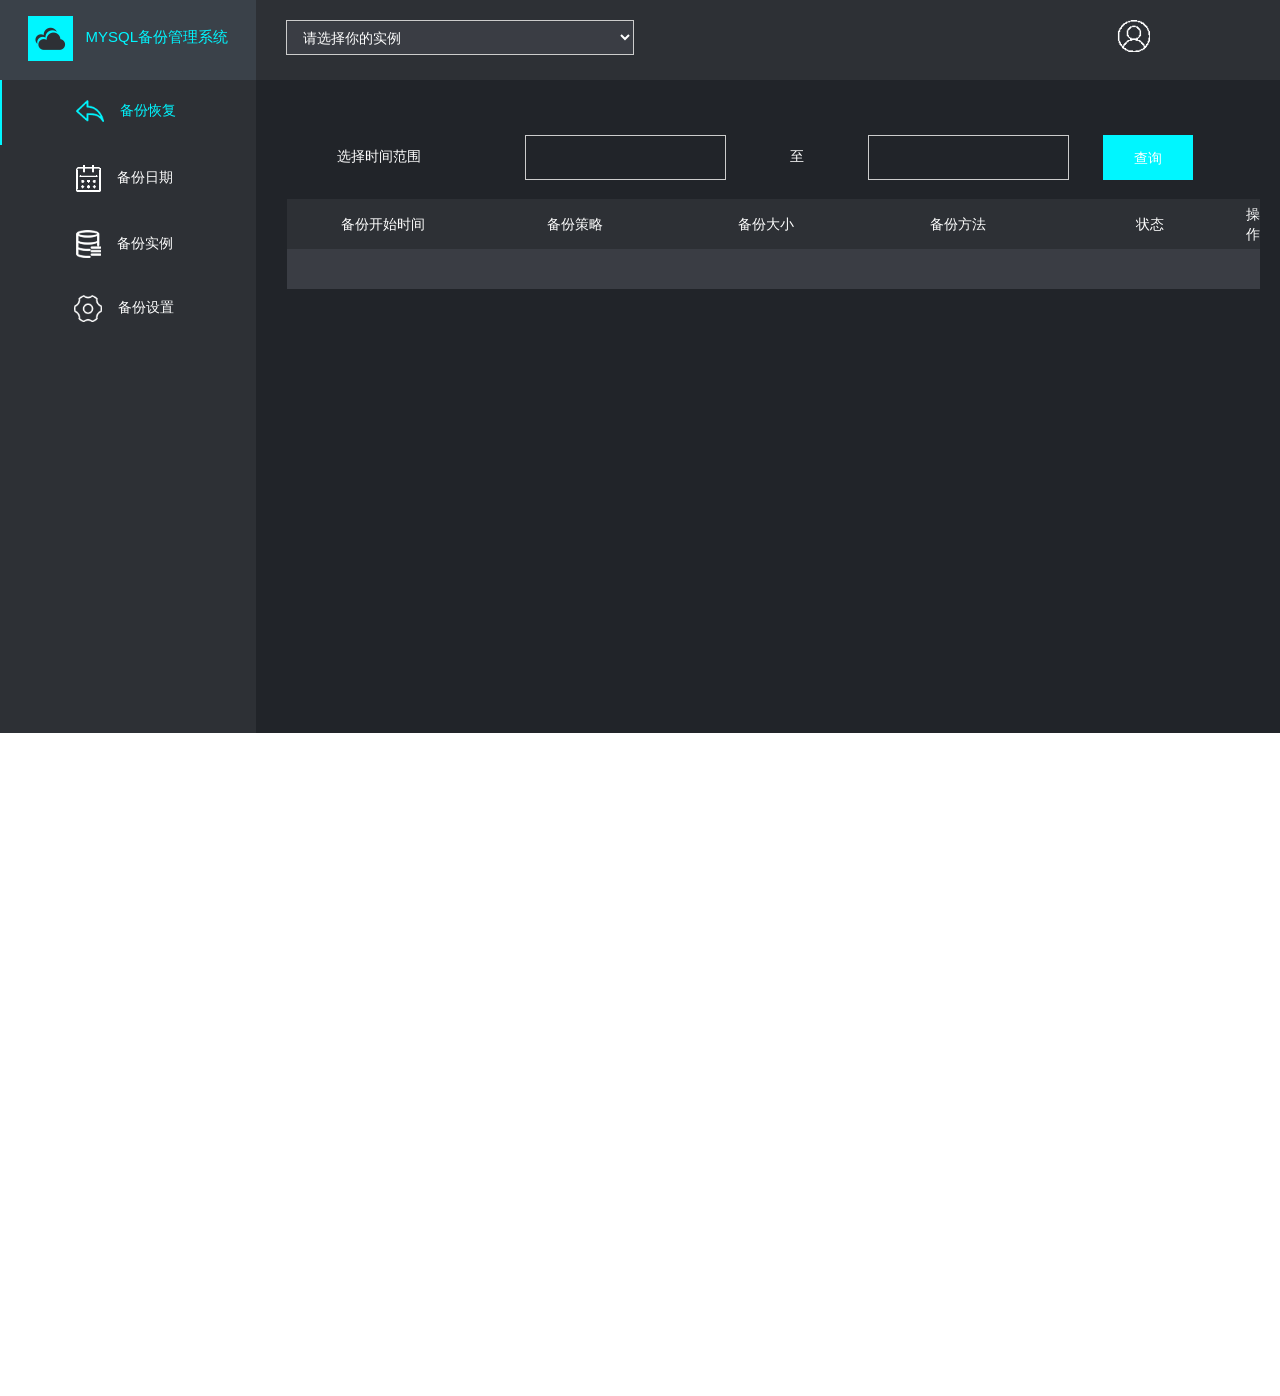
<file: out/artifacts/mysql_backup_war_exploded/WEB-INF/MysqlSystem/index.html>
<!DOCTYPE html>
<html lang="cn" dir="ltr">

<head>
  <meta charset="utf-8">
  <link rel="stylesheet" href="https://cdnjs.cloudflare.com/ajax/libs/twitter-bootstrap/3.3.7/css/bootstrap.css">
  <link rel="stylesheet" href="stylesheets/bootstrap-datepicker.css">
  <link rel="stylesheet" href="stylesheets/style.css">
  <title>Mysql备份管理系统</title>
</head>

<body>
  <div class="header">

    <div class="header-logo">
      <img src="img/logo.png" alt="logo">&nbsp&nbsp&nbsp<span>MYSQL备份管理系统</span>
    </div>

    <div class="header-user">
      <div class="form-group database-select">
        <select class="form-control dbOption" name="database">
            <option value="请选择你的实例" selected>请选择你的实例</option>
        </select>
      </div>
      <div class="username">
        <img src="img/user.png" style="zoom:80%" alt="user"><span class="userName" style="color:white">xxx</span></span>
      </div>

    </div>
  </div>

  <div class="main-tap">
    <ul class="main-left">

      <li class="main-li main-left-click">
        <img class="img-first" src="img/recover1.png" alt="recover">&nbsp&nbsp&nbsp&nbsp<span>备份恢复</span>
      </li>

      <li class="main-li">
        <img class="img-second" src="img/date1.png" alt="date">&nbsp&nbsp&nbsp&nbsp<span>备份日期</span>
      </li>

      <li class="main-li">
        <img class="img-third" src="img/example1.png" alt="example">&nbsp&nbsp&nbsp&nbsp<span>备份实例</span>
      </li>

      <li class="main-li">
        <img class="img-forth" src="img/install1.png" alt="example">&nbsp&nbsp&nbsp&nbsp<span>备份设置</span>
      </li>

    </ul>

    <div class="main-right">
      <div class="row main-div main-div-show form-inline">
        <div class="first-square">
          <span class="main-div-span">选择时间范围</span>
          <input type="text" class="form-control timeFrom datetimepicker1">
          <span class="main-div-span-first">至</span>
          <input type="text" class="form-control timeTo datetimepicker1">
          <button type="button" class="btn first-btn">查询</button>
        </div>
        <table>
          <thead>
            <tr>
              <th>备份开始时间</th>
              <th>备份策略</th>
              <th>备份大小</th>
              <th>备份方法</th>
              <th>状态</th>
              <th colspan='2' class="handler">操作</th>
            </tr>
          </thead>
          <tbody class="tbody">
            
          </tbody>
        </table>
      </div>

      <div class="main-div main-div-hide main-div-second">
        <div>
          <span class="main-div-span">全量备份周期</span>
          <label for="inlineCheckbox1" class="checkbox-inline">
              <input type="checkbox" name="check" value="1" id="inlineCheckbox1">星期一
            </label>
          <label for="inlineCheckbox2" class="checkbox-inline">
              <input type="checkbox" name="check" value="2" id="inlineCheckbox2">星期二
            </label>
          <label for="inlineCheckbox3" class="checkbox-inline">
              <input type="checkbox" name="check" value="3" id="inlineCheckbox3">星期三
            </label>
          <label for="inlineCheckbox4" class="checkbox-inline">
              <input type="checkbox" name="check" value="4" id="inlineCheckbox4">星期四
            </label>
          <label for="inlineCheckbox5" class="checkbox-inline">
              <input type="checkbox" name="check" value="5" id="inlineCheckbox5">星期五
            </label>
          <label for="inlineCheckbox6" class="checkbox-inline">
              <input type="checkbox" name="check" value="6" id="inlineCheckbox6">星期六
            </label>
          <label for="inlineCheckbox7" class="checkbox-inline">
              <input type="checkbox" name="check" value="7" id="inlineCheckbox7">星期天
            </label>
            <span class="errorPrompt">* 请至少选择其中一个</span>
        </div>
        <div class="Prompt">
          <span class="main-div-span">全量备份开始时间</span>
          <select class="main-div-select" id="selected-first" name="selection1">
              <option value=""></option>
          </select>
          <span>时</span>&nbsp&nbsp&nbsp&nbsp&nbsp
          <select class="main-div-select" id="selected-second" name="selection1">
              <option value=""></option>
          </select>
          <span>分</span>
        </div>
        <div>
          <span class="attention">注意：如果一次全量备份所需时间大于备份间隔时间，则会跳过下一次备份时间点</span>
        </div>
        <button type="button" class="btn last-btn">取消</button>
        <button type="button" class="btn last-btn second-btn">确认</button>
      </div>

      <div class="main-div main-div-third main-div-hide">
        <div>
          <span class="main-div-span">选择备份方式</span>
          <select class="main-div-select-third" name="selection">
              <option value="0" selected>物理备份</option>
              <option value="1">逻辑备份</option>
          </select>
        </div>
        <div class="Radio main-div-hide">
          <span class="main-div-span">备份策略</span>
          <ul class="Radio">
            <li class="radioSelect radioSelect_first"><img src="img/unselected.png" alt="实例备份">实例备份</li>
            <li class="radioSelect radioSelect_second"><img src="img/unselected.png" alt="单库备份">单库备份</li>
          </ul>
        </div>
        <div class="input-group main-div-hide">
          <span class="main-div-span">请选择你的数据库名</span>
          <input type="text" class="databaseInput">
          <img src="img/clean.png" alt="clean" class="dbclean"><span class="dbclean">删除</span></span>
        <br>
        </div>
        <div class="group-attention main-div-show span-first">
          <span class="attention">你确定要立即备份吗？备份任务将会在一分钟左右开始启动</span><br>
        </div>
        <div class="group-attention main-div-hide span-second">
          <span class="attention">
              提示：请输入正确的数据库名，如果输入的数据库名不存在，执行备份后，不存在的数据库不会备份，备份文件只包含备份成功的数据库
            </span><br><br>
          <span class="attention last-attention">你确定要立即备份吗？备份任务将会在一分钟左右开始启动</span><br>
        </div>
        <button type="button" class="btn last-btn backupInstance">确认</button>
      </div>

      <div class="main-div main-div-hide">
        <div class="install">
          <span class="main-div-span">精确恢复</span>
          <input type="text" class="datetimepicker1 timeThree">
          <span>日</span>
          <select class="main-div-select" id="selected-third" name="selection1">
              <option value=""></option>
          </select>
          <span>时</span>
          <select class="main-div-select" id="selected-forth" name="selection1">
              <option value=""></option>
          </select>
          <span>分</span>
          <select class="main-div-select" id="selected-fifth" name="selection1">
              <option value=""></option>
          </select>
          <span>秒</span>
          <button type="button" class="btn last-btn datebtn">确认</button>
        </div>
        <div>
          <span class="main-div-span">开启主从复制</span>
          <ul class="Radio">
            <li class="radioSelect radioClose"><img src="img/unselected.png" alt="关闭">关闭</li>
            <li class="radioSelect radioOpen"><img src="img/unselected.png" alt="开启">开启</li>
          </ul>
          <span class="errorPrompt2">* 请选择一个按钮</span>
        </div>
        <button type="button" class="btn last-btn increasebtn">确认</button>
      </div>
    </div>

  </div>

  <script src="https://cdnjs.cloudflare.com/ajax/libs/jquery/3.3.1/jquery.min.js"></script>
  <script src="scripts/bootstrap-datepicker.js"></script>
  <script src="scripts/bootstrap-datepicker.zh-CN.min.js"></script>
  <script src="scripts/main.js"></script>
</body>

</html>
</file>
<file: out/artifacts/mysql_backup_war_exploded/WEB-INF/MysqlSystem/stylesheets/style.css>
body{
  overflow: hidden;
}
.header{
  width: 100%;
  height: 80px;
}
.header-logo{
  width: 20%;
  height: 100%;
  background-color: #3a4149;
  font-size: 15px;
  color: #00f6ff;
  text-align: center;
  padding-top: 16px;
  float: left;
}
.header-logo img{
  background-color: #2d3035;
}
.header-user{
  float: left;
  width: 80%;
  height: 100%;
  background-color: #2d3035;
}
.database-select{
  width: 35%;
  padding-top: 20px;
  padding-left: 10px;
}
.header select{
  float: left;
  background-color: #3a3d44;
  color: white;
  margin-left: 20px;
  height: 35px;
  border-radius: 0
}
.username{
  float: right;
  margin-top: -15px;
  padding-right: 100px;
  font-size: 20px;
}
.userName{
  padding-left: 30px;
}
.main-left{
  width: 20%;
  height: 653px;
  background-color: #2d3035;
}
.main-li{
  width: 115%;
  height: 45px;
  margin-left: -40px;
  padding-top: 20px;
  text-align: center;
  box-sizing: content-box;
  list-style: none;
  cursor: pointer;
  color: white;
}
.main-li img{
  zoom: 70%
}
.main-right{
  position: relative;
  top: -663px;
  float: right;
  width: 80%;
  height: 653px;
  background-color: #212429;
  color: white;
}
.main-left-click{
  color: #00f6ff;
  border-left: 2px solid #00f6ff
}
.main-div{
  width: 95%;
  height: auto;
  background-color: #2d3035;
  position: absolute;
  top: 25px;
  left: 46px;
  padding: 40px 50px 40px 50px;
}
.main-div:first-child{
  background-color: #3a3d44;
  padding: 40px 0 40px 0;
}
.main-div-third{
  position: absolute;
  left: 31px;
}
.main-div:last-child{
  position: absolute;
  left: 31px;
}
.main-div:last-child input{
  margin-left: 50px;
  margin-right: 15px;
  width: 160px;
  height: 28px;
  border: 1px solid white;
  text-align: center;
}
.main-div:last-child select{
  width: 100px;
  height: 28px;
  background-color: #212429;
  margin-left: 40px;
}
.main-div:last-child div{
  margin-bottom: 100px;
}
.main-div-second{
  position: absolute;
  left: 31px;
}
.main-div-second div{
  padding-bottom: 40px;
}
.main-div-second select{
  background-color: #2d3035;
  color: white;
}
.first-square{
  width: 100%;
  height:94px;
  padding-left: 50px;
  margin-top: -40px;
  padding-top: 30px;
  background-color: #212429;
}
thead{
  width: 100%;
  background-color: #2d3035;
}
thead th{
  height: 50px;
  width:195px;
  text-align: center;
  font-weight: lighter;
  box-sizing: border-box;
}
tbody td{
  height:40px;
  text-align: center;
  font-weight: lighter;
}
tr td:first-child{
  width: 173px;
}
.download{
  cursor: pointer;
  color: #00f6ff
}
.recover{
  cursor: pointer;
  color: #00f6ff;
}
.datetimepicker1{
  margin-left: 60px;
  height: 45px;
  border-radius: 0px;
  background-color: #212429;
  color: white;
}
.main-div-span-first{
  margin-left: 60px;
}
.first-btn{
  margin-left: 30px;
  width: 90px;
  height: 45px;
  background-color: #00f6ff;
  border-radius: 0
}
.main-div-show{
  display: block;
}
.main-div-hide{
  display: none;
}
.checkbox-inline{
  font-size:15px;
  padding-left: 60px;
  background-color: #2d3035;
}
.main-div-span{
  margin-right:40px;
}
.main-div-select{
  width: 100px;
  height: 28px;
  margin-left: 12px;
  margin-right: 10px;
}
.attention{
  color: #00f6ff;
  padding-top: 10px;
}
.main-div-third div:not(:first-child){
  margin-top: 45px;
}
.main-div-select-third{
  background-color: #2d3035;
  width: 150px;
  height: 30px;
  margin-left: 40px;
}
.databaseInput{
  height: 30px;
  background-color: #2d3035;
  color:white;
  border: 1px white solid;
}
.input-group img{
  margin-right: 15px;
  margin-left: 50px;
  cursor: pointer;
  zoom: 80%;
}
.input-group span{
  cursor: pointer;
}
.last-attention{
  margin-left: 46px;
}
.last-btn{
  float: right;
  margin-right: 20px;
  margin-top: 20px;
  width: 90px;
  height: 45px;
  background-color: #3a4149;
  border-radius: 0
}
.datebtn{
  margin-top: 60px;
}
.increasebtn{
  margin-top: -40px;
}
.last-btn:hover{
  background-color: #00f6ff;
  color: white;
}
.Radio{
  list-style: none;
  position: relative;
}
.radioSelect{
  float:left;
  position: relative;
  top: -20px;
  left: 130px;
  margin-right: 90px;
  cursor: pointer;
}
.radioSelect img{
  margin-right: 20px;
  zoom: 70%;
}
.errorPrompt{
  color: red;
  font-size: 10px;
  margin-left: 15px;
  display: none;
}
.errorPrompt2{
  position: relative;
  top: -28px;
  left: 50px;
  color: red;
  font-size: 10px;
  margin-left: 15px;
  display: none;
}
#pageStyle{
  display:inline-block;
	width:32px;
	height:32px;
	border:1px solid #212429;
	line-height:32px;
	text-align:center;
	color: white;
	margin-top:20px;
	text-decoration:none;
}
#pageStyle:first-child{
  margin-left: 45px;
}
#pageStyle:hover{
	background-color: #00f6ff;
}
</file>
